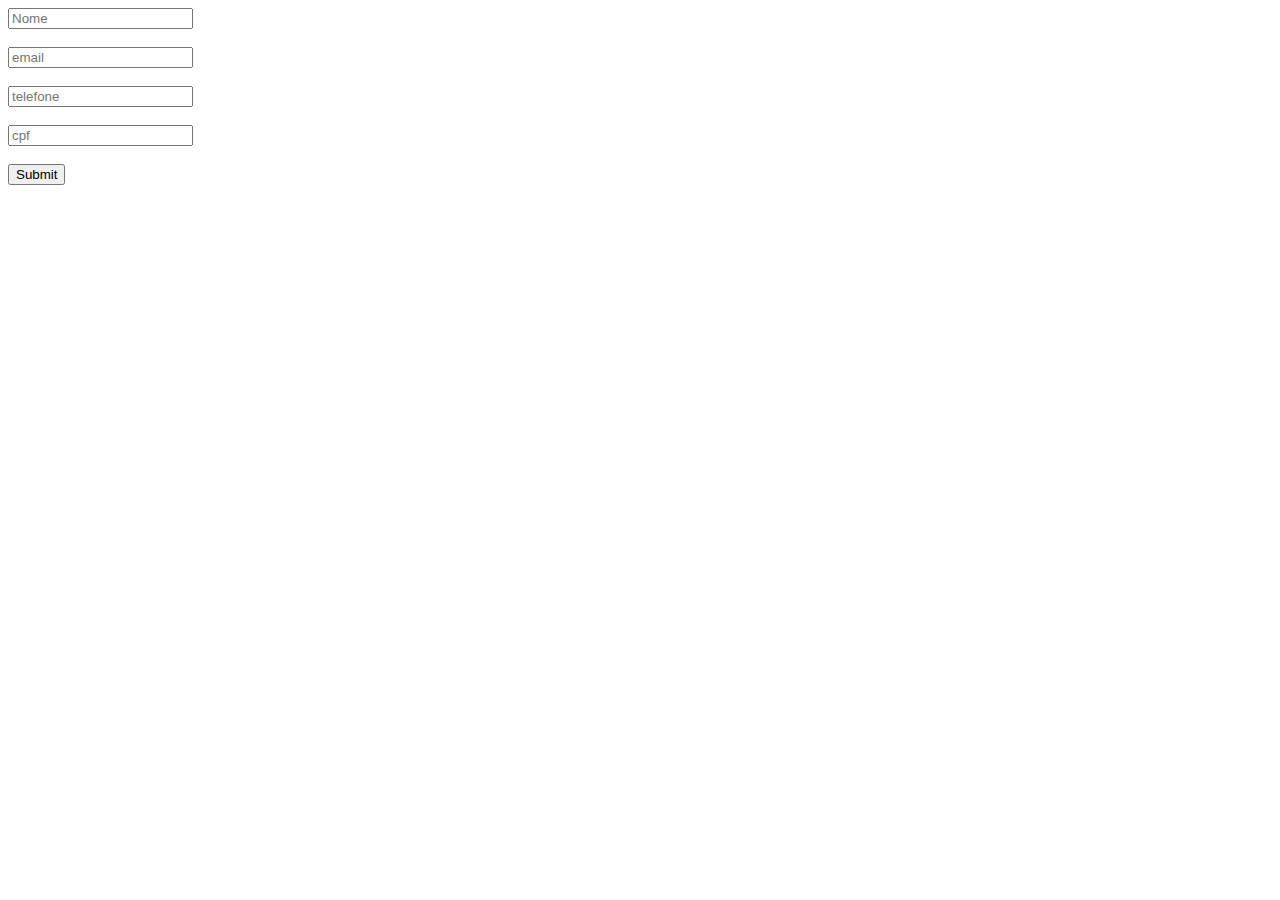
<file: ai lelek.html>
<!DOCTYPE html>
<html lang="en">
<head>
    <meta charset="UTF-8">
    <meta name="viewport" content="width=device-width, initial-scale=1.0">
    <title>padastro</title>
</head>
<body>
 <form action="bordel.php" method="post">
    <input placeholder="Nome" type="text"><br><br>
    <input placeholder="email" type="email"><br><br>
    <input placeholder="telefone" type="number"><br><br>
    <input placeholder="cpf" type="number"><br><br>

    <input type="submit">
</form>
</body>
</html>
</file>
